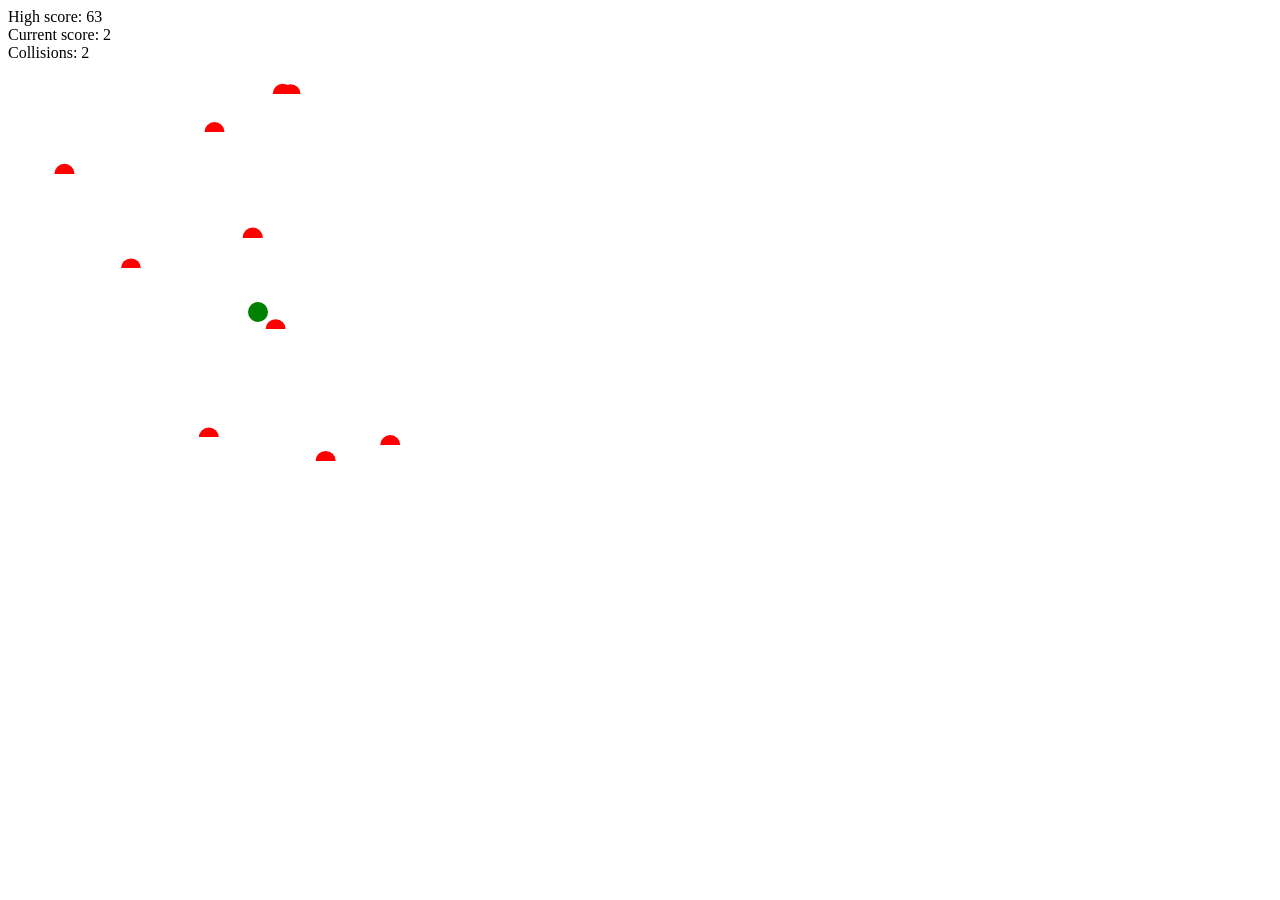
<file: client/index.html>
<!DOCTYPE html>
<html>
  <head>
    <link rel='stylesheet' type='css' href='styles.css'>
  </head>
  <body>
    <div class="scoreboard">
      <div>High score: <span id="highScore">0</span></div>
      <div>Current score: <span id="currentScore"></span></div>
      <div>Collisions: <span id="collisionCount">0</span></div>
    </div>
    
    <script src="lib/d3.js" charset="utf-8"></script>
    <script src='watchout.js'></script>
  </body>
</html>
</file>
<file: client/styles.css>
body{
  position: relative;
  background-image: url("http://images3.alphacoders.com/273/273289.jpg");
  background-size: 100%;
}

.scoreboard{
  text-align: center;
  font-family: "Courier New";
  font-size: 2em;
}

svg{
  display: block;
  border: 2px solid black;
  height: 500px;
  width: 500px;

  position: absolute;
  top: 50%;
  left: 50%;
  margin: 100px 0 0 -250px; 
}
</file>
